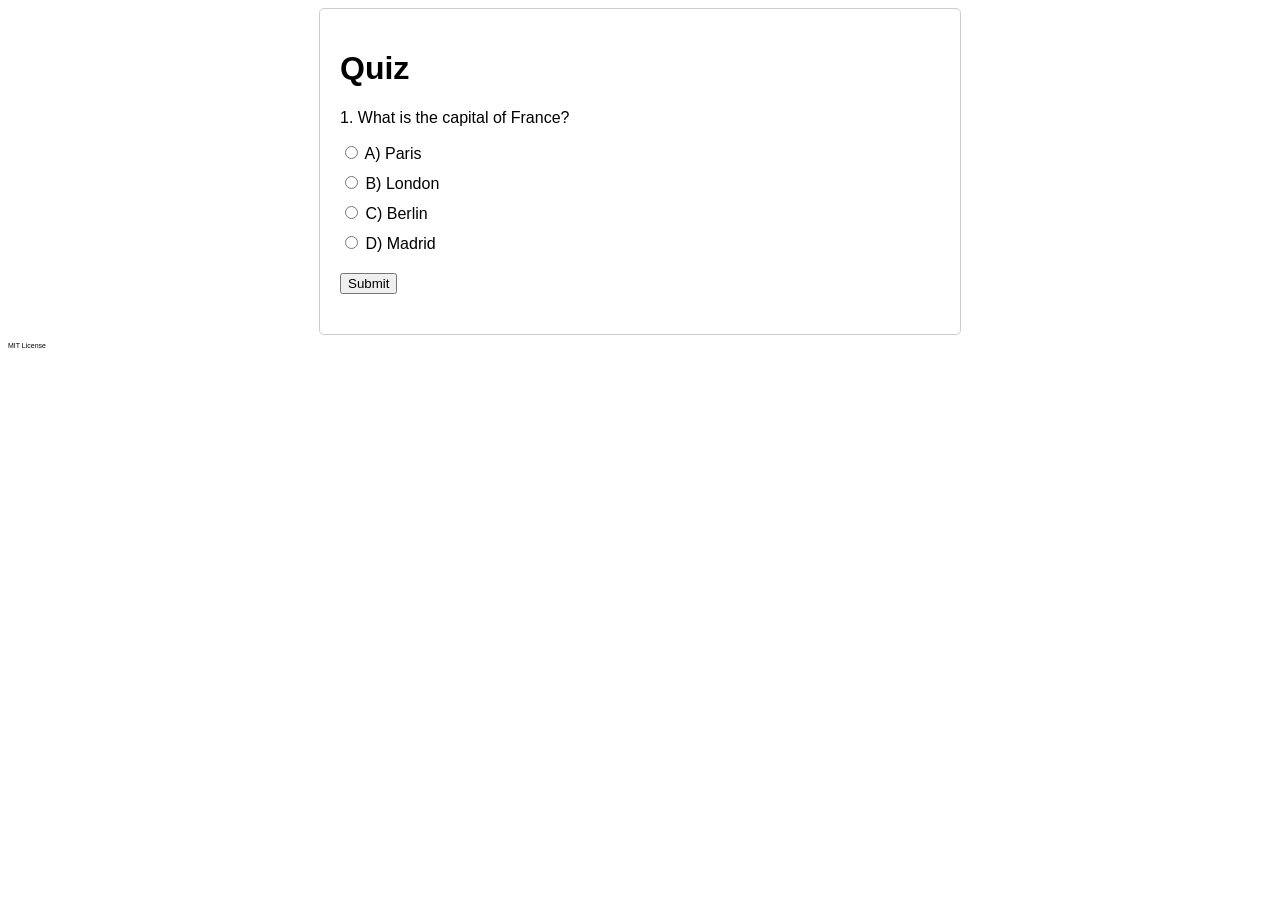
<file: quiz.html>
<!DOCTYPE html>
<html lang="en">
<head>
    <meta charset="UTF-8">
    <meta name="viewport" content="width=device-width, initial-scale=1.0">
    <title>Interactive Quiz</title>
    <style>
        body {font-family: Arial, sans-serif;}
        .quiz-container {max-width: 600px; margin: auto; padding: 20px; border: 1px solid #ccc; border-radius: 5px;}
        .question {margin: 20px 0;}
        .options {list-style: none; padding: 0;}
        .options li {margin: 10px 0;}
        .result {margin-top: 20px;}
    </style>
</head>
<body>
    <div class="quiz-container">
        <h1>Quiz</h1>
        <div class="question">
            <p>1. What is the capital of France?</p>
            <ul class="options">
                <li><input type="radio" name="q1" value="A"> A) Paris</li>
                <li><input type="radio" name="q1" value="B"> B) London</li>
                <li><input type="radio" name="q1" value="C"> C) Berlin</li>
                <li><input type="radio" name="q1" value="D"> D) Madrid</li>
            </ul>
        </div>
        <button onclick="submitQuiz()">Submit</button>
        <div class="result"></div>
    </div>
    <footer style="font-size: 7px;">
        <p>MIT License</p>
    </footer>
    <script>
        function submitQuiz() {
            const resultDiv = document.querySelector('.result');
            const selectedOption = document.querySelector('input[name="q1":checked');
            if (selectedOption) {
                if (selectedOption.value === 'A') {
                    resultDiv.innerHTML = "Correct! The capital of France is Paris.";
                } else {
                    resultDiv.innerHTML = "Incorrect. The correct answer is A) Paris.";
                }
            } else {
                resultDiv.innerHTML = "Please select an option.";
            }
        }
    </script>
</body>
</html>
</file>
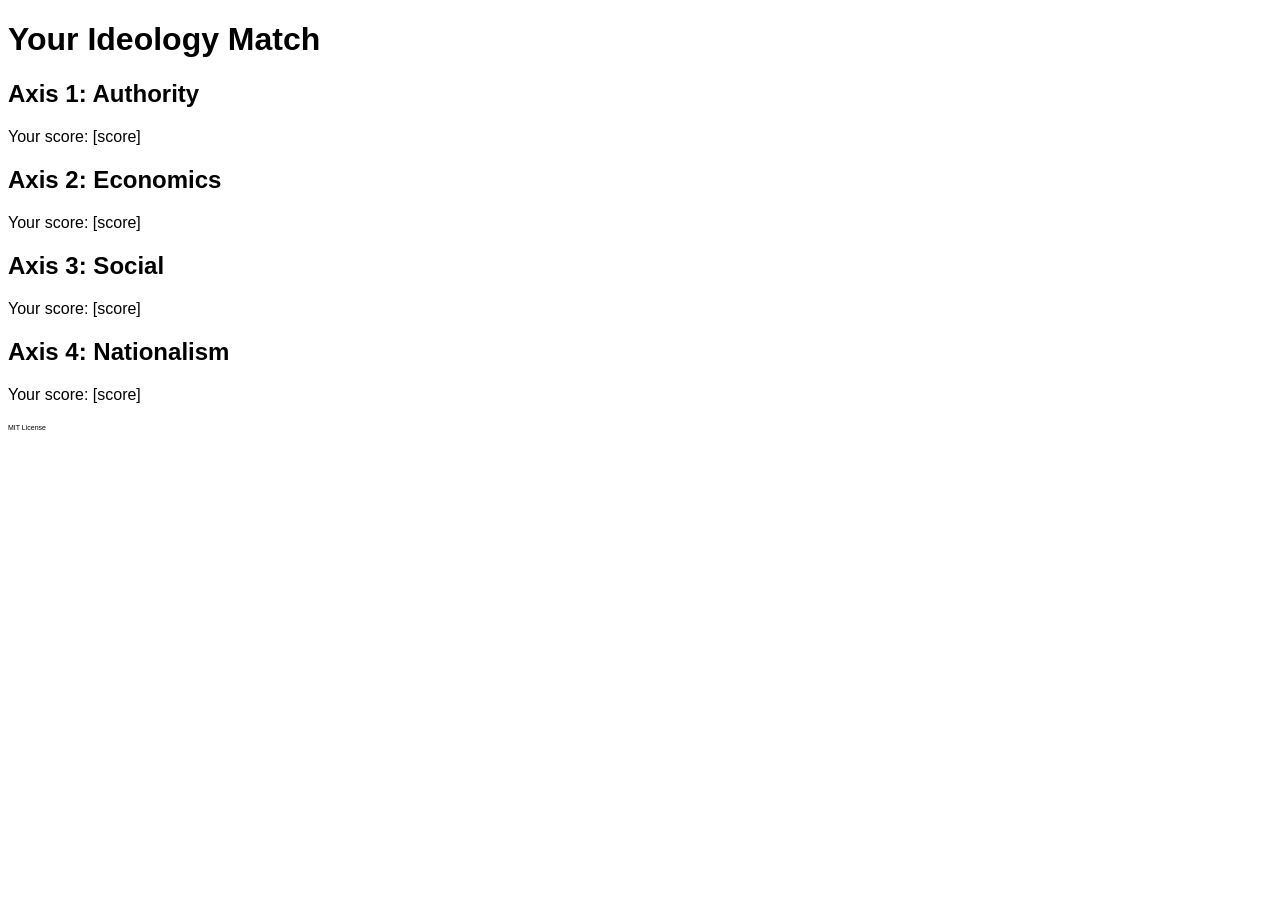
<file: results.html>
<!DOCTYPE html>
<html>
<head>
    <title>Results</title>
    <style>
        body { font-family: Arial, sans-serif; }
        .axis { margin: 20px 0; }
        footer { font-size: 7px; }
    </style>
</head>
<body>
    <h1>Your Ideology Match</h1>
    <div class="axis">
        <h2>Axis 1: Authority</h2>
        <p>Your score: [score]</p>
    </div>
    <div class="axis">
        <h2>Axis 2: Economics</h2>
        <p>Your score: [score]</p>
    </div>
    <div class="axis">
        <h2>Axis 3: Social</h2>
        <p>Your score: [score]</p>
    </div>
    <div class="axis">
        <h2>Axis 4: Nationalism</h2>
        <p>Your score: [score]</p>
    </div>
    <footer>
        <p>MIT License</p>
    </footer>
</body>
</html>
</file>
